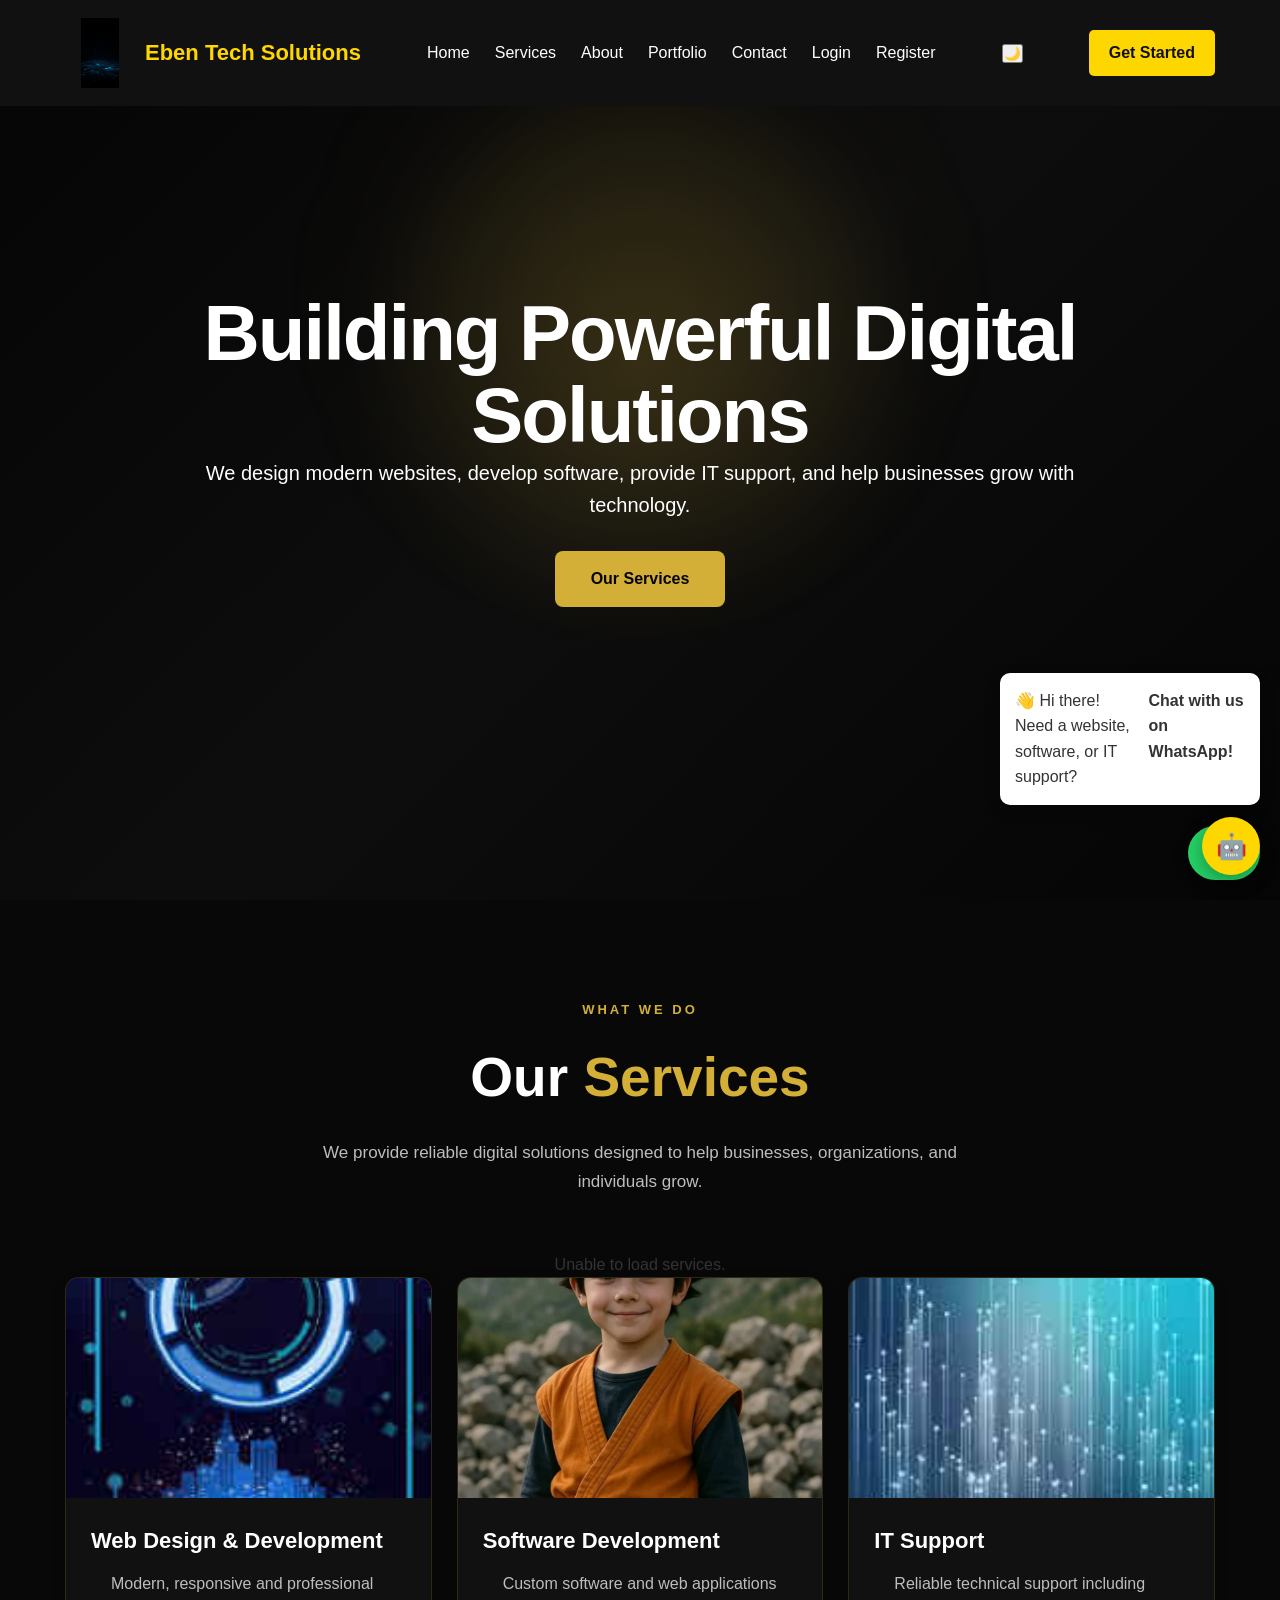
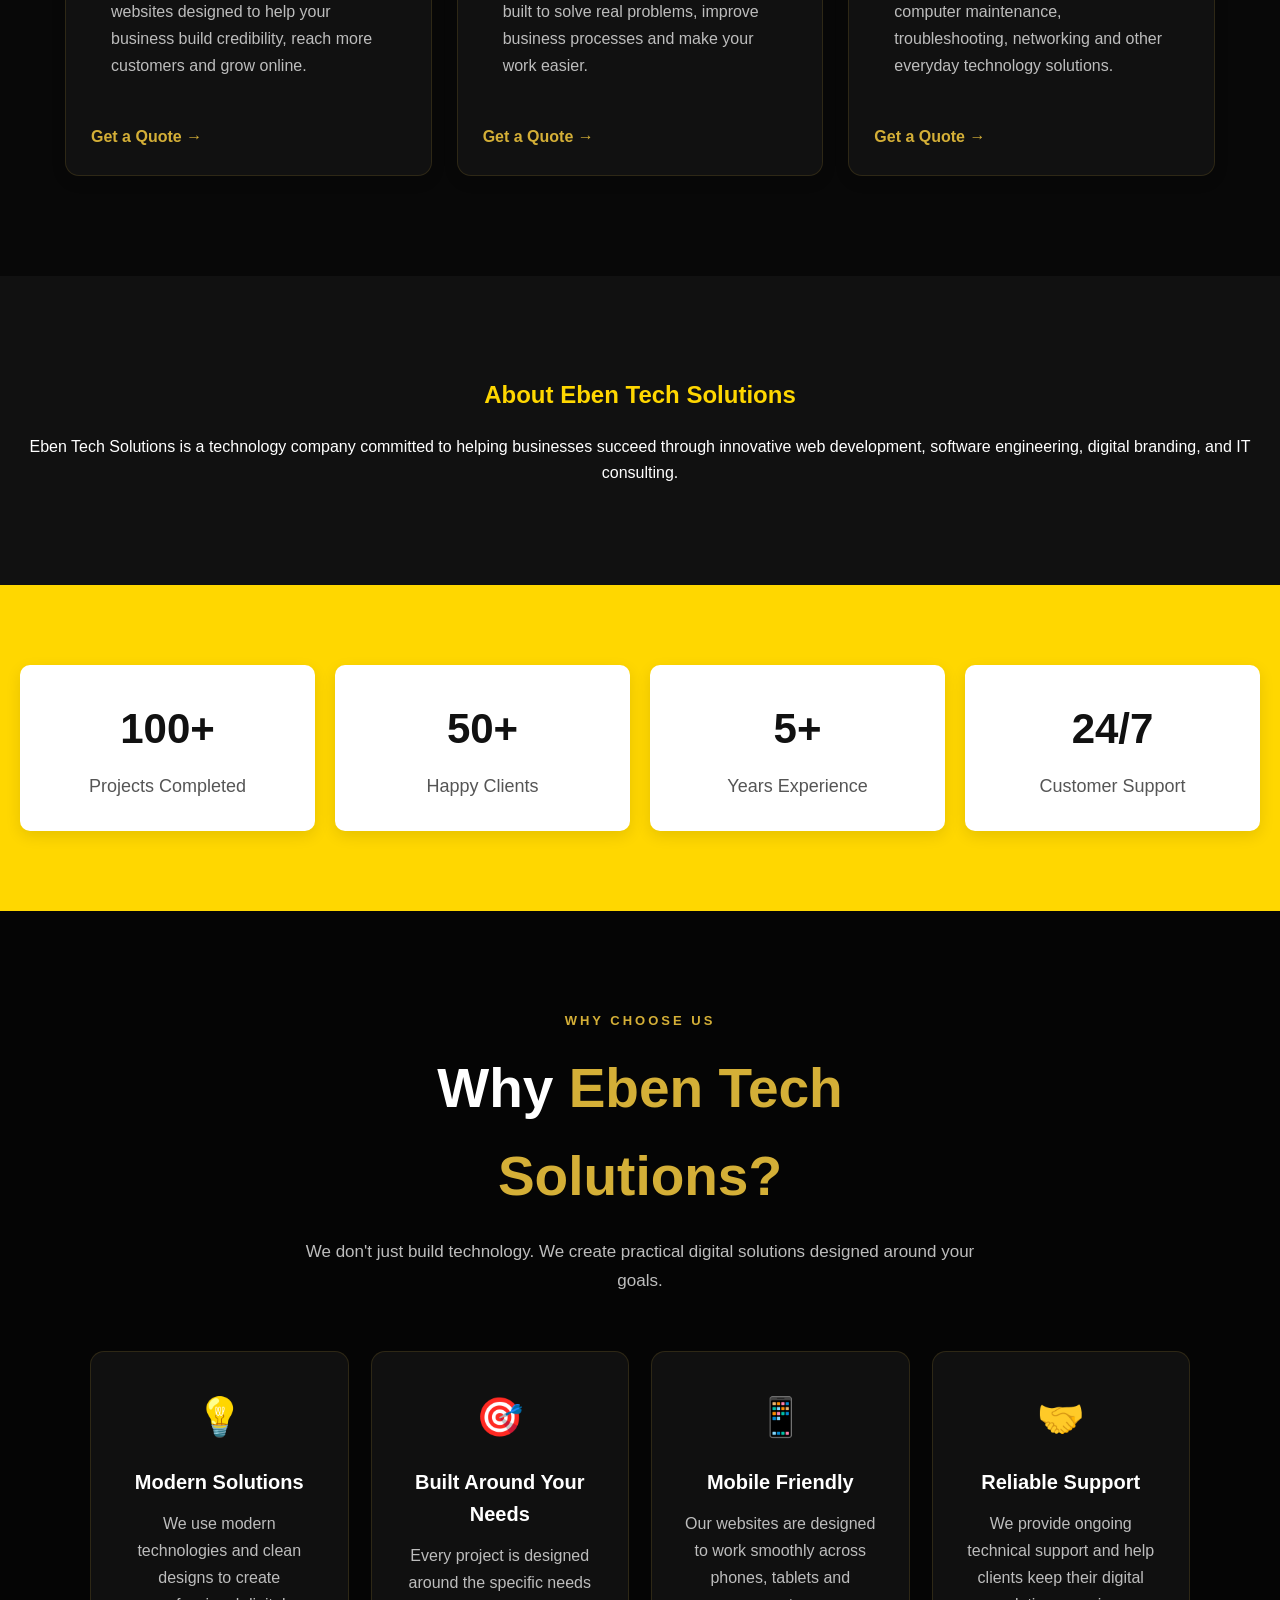
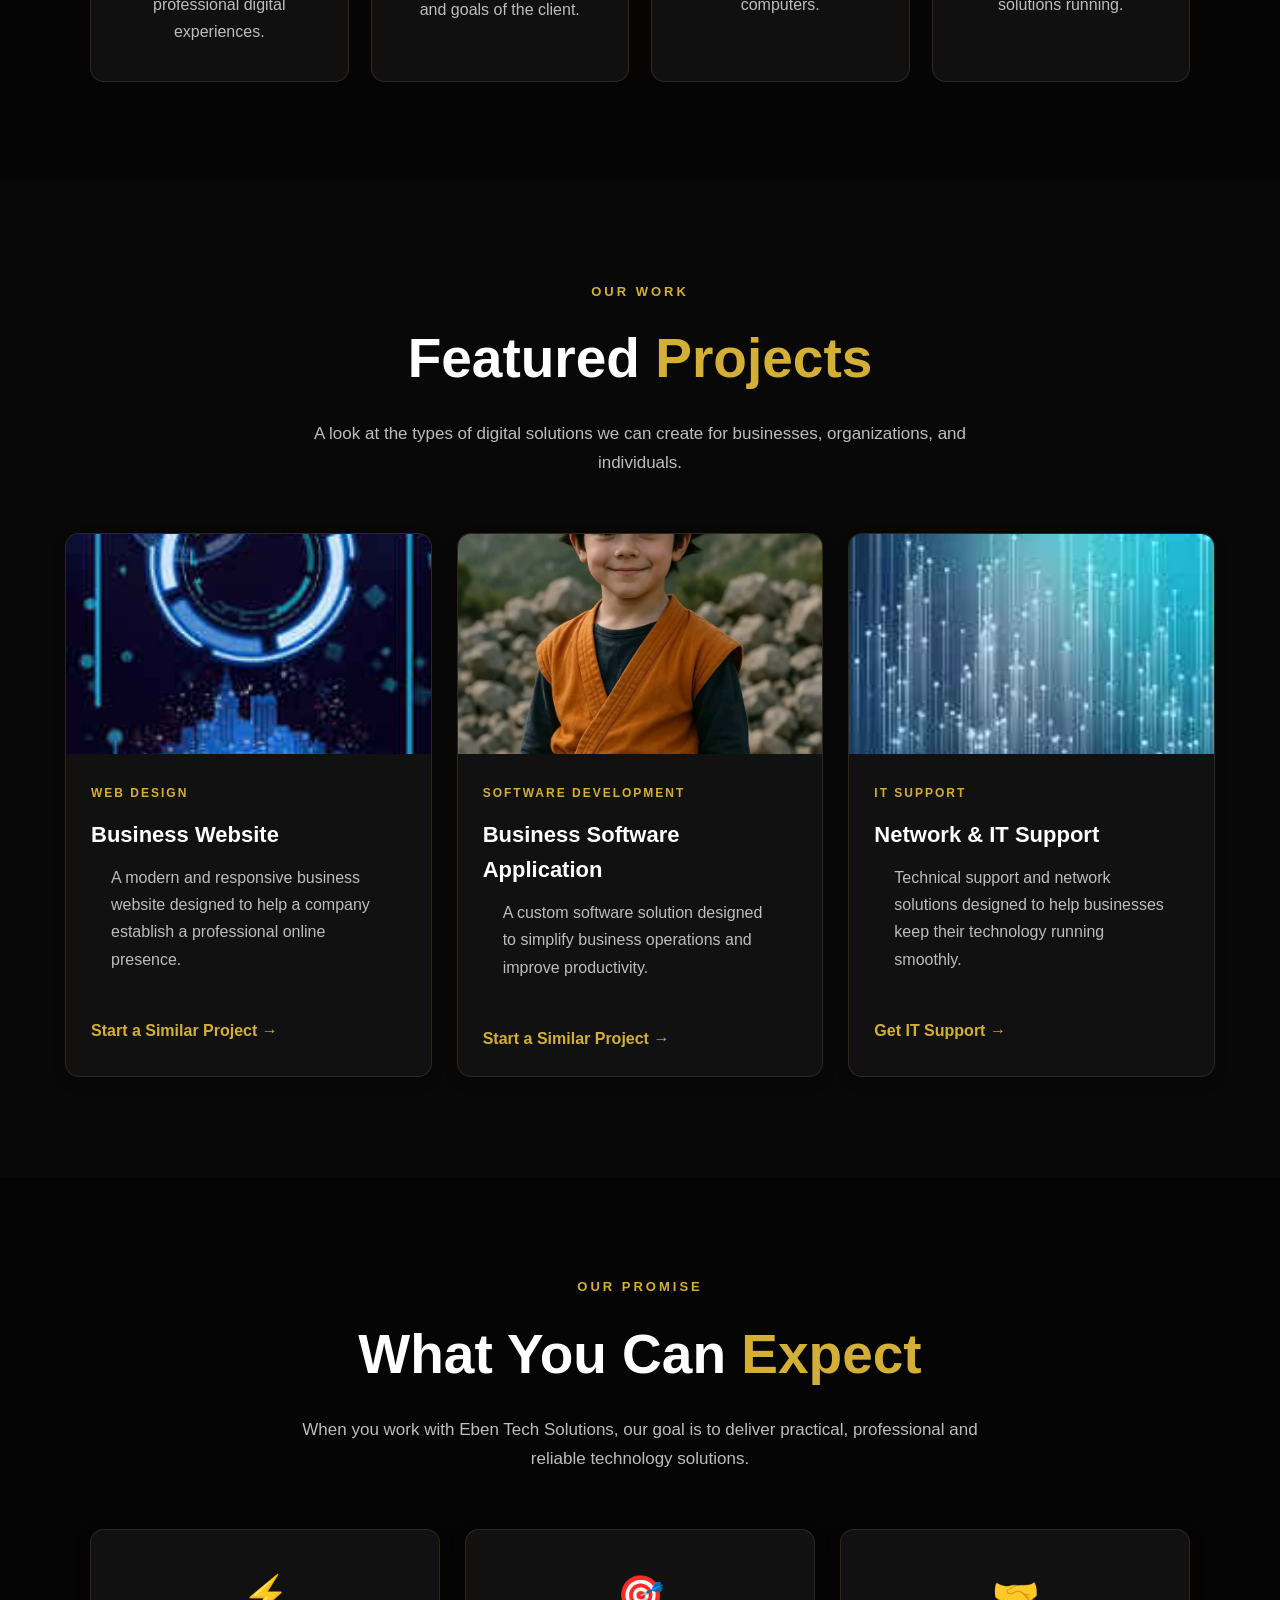
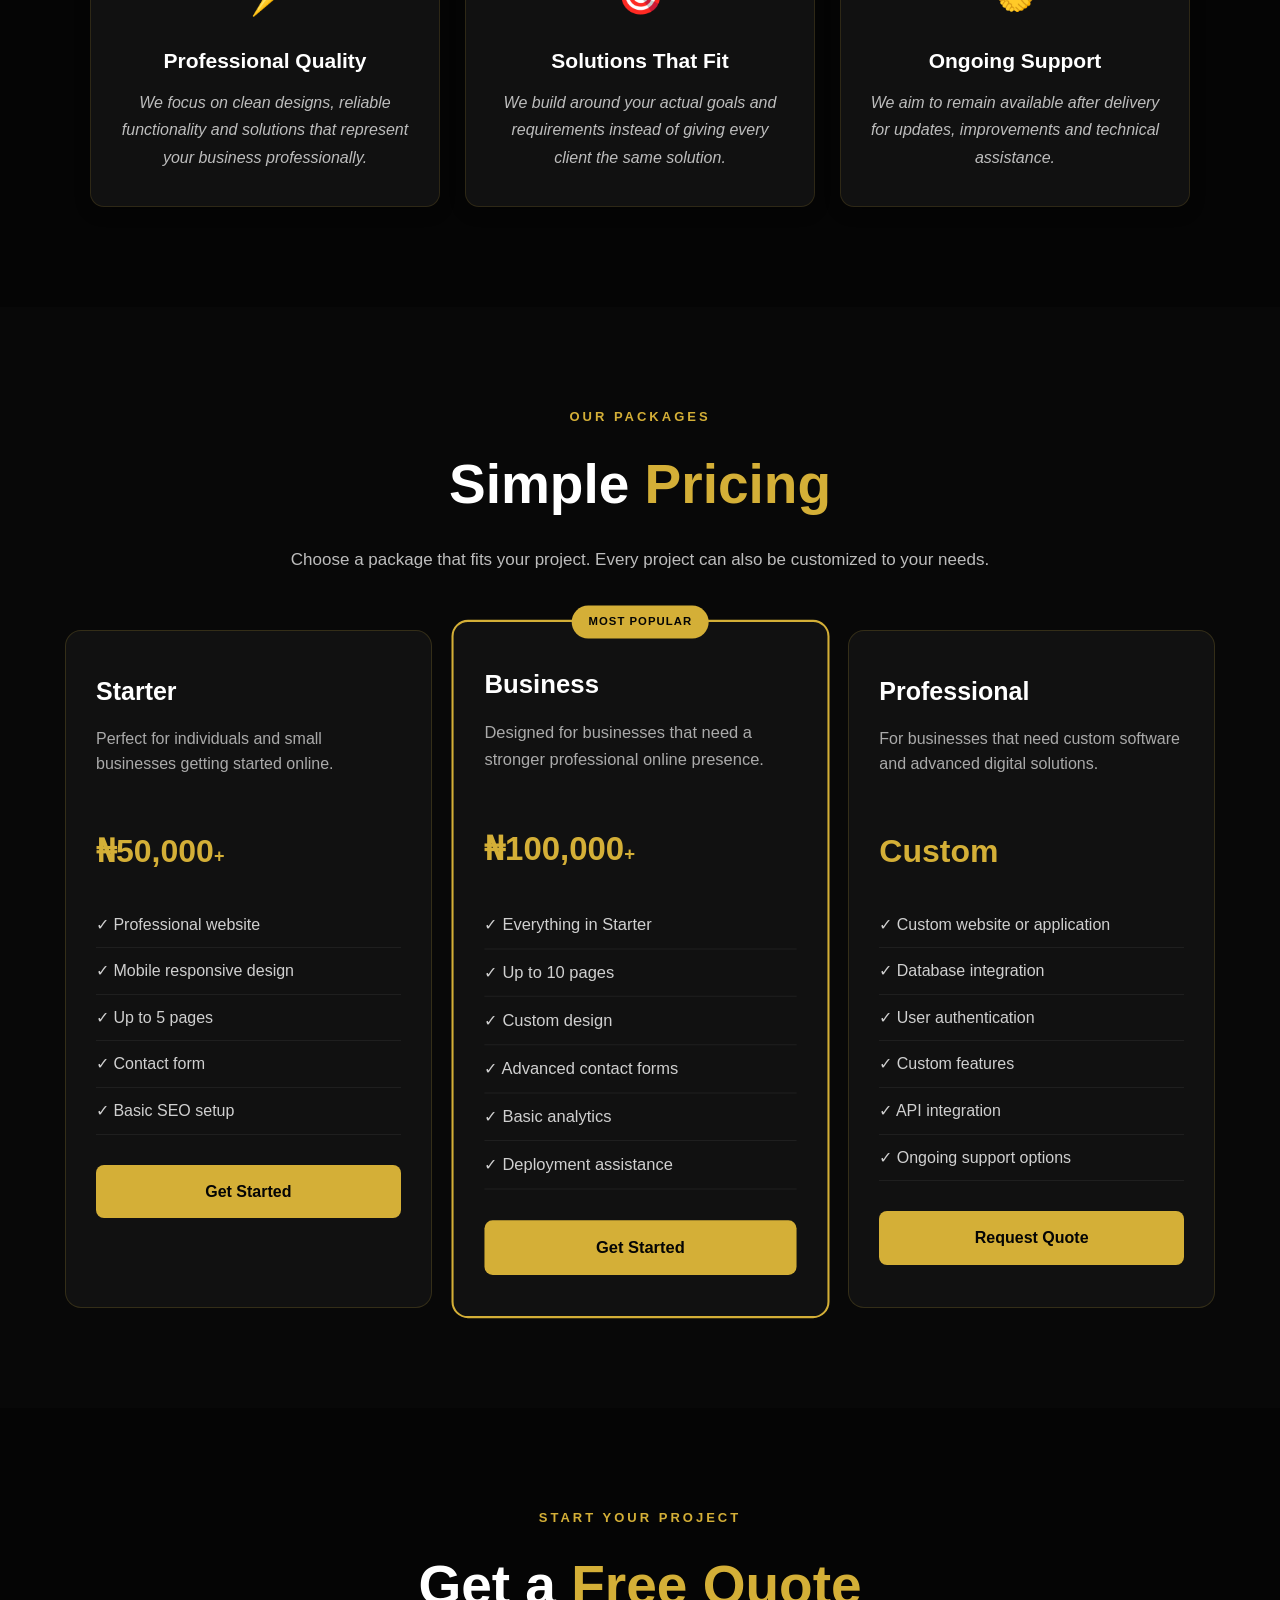
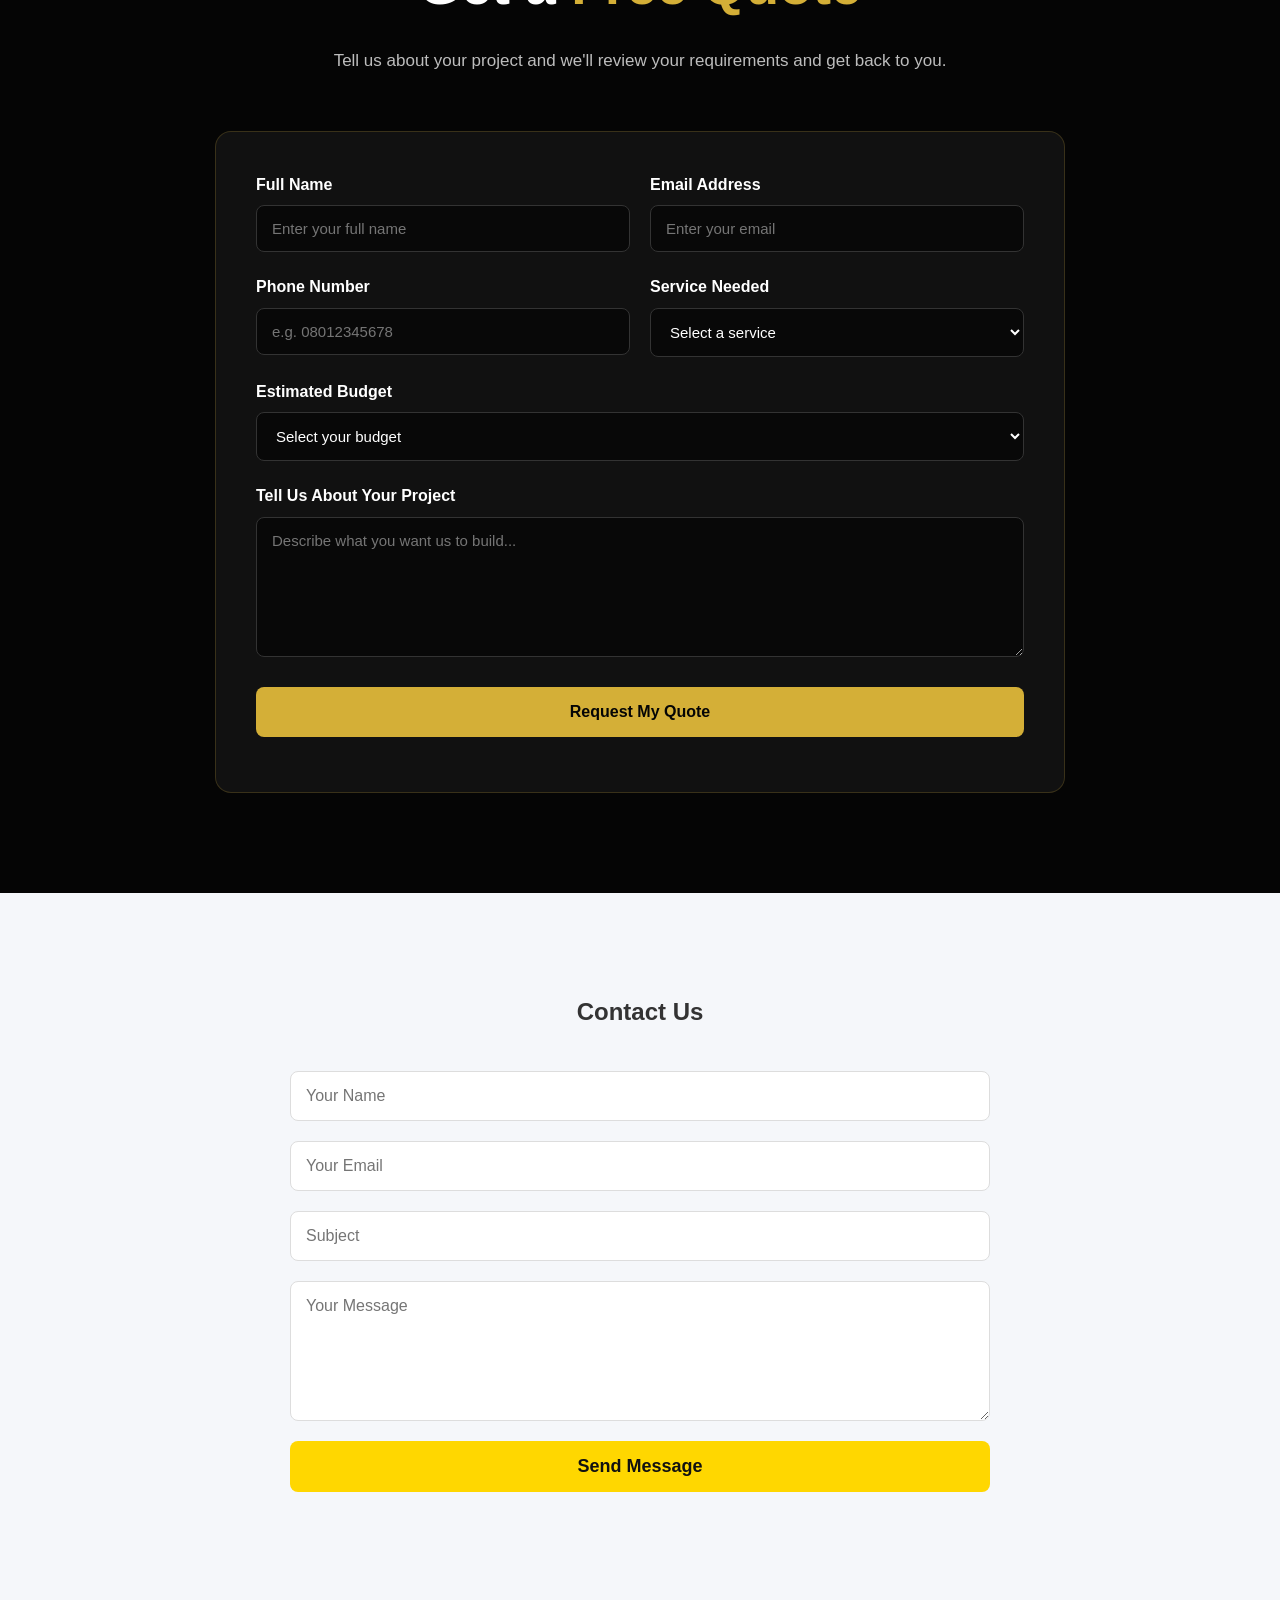
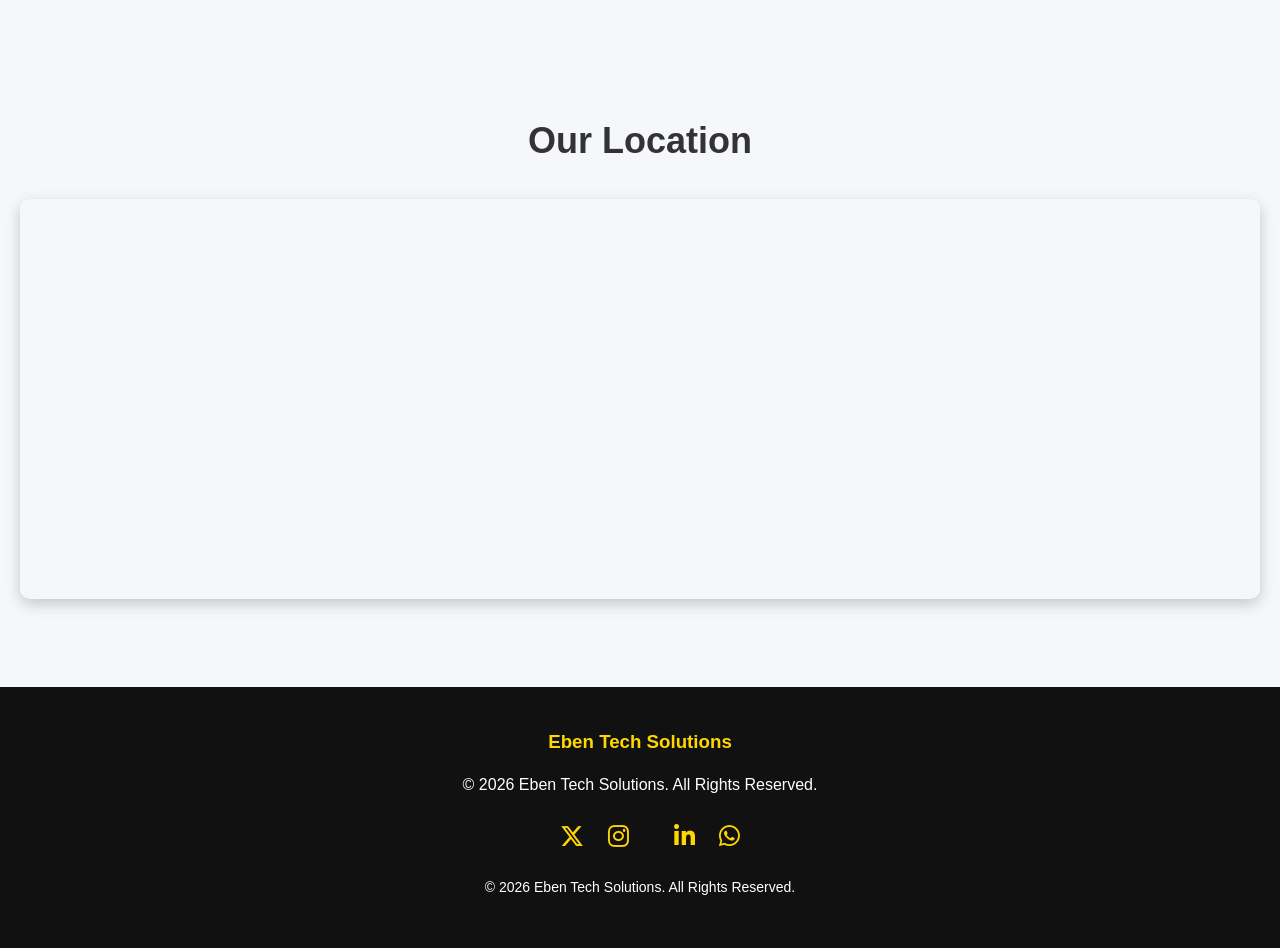
<file: index.html>
<!DOCTYPE html>
<html lang="en">
<head>
    <meta charset="UTF-8">
<meta name="viewport" content="width=device-width, initial-scale=1.0">

<title>Eben Tech Solutions | Web Design, Software Development & IT Support</title>

<meta name="description" content="Eben Tech Solutions offers professional web design, software development, IT support, SEO, and digital solutions for businesses in Nigeria.">

<meta name="keywords" content="Eben Tech Solutions, Web Design, Software Development, IT Support, SEO, Nigeria">

<meta name="author" content="Eben Tech Solutions">

<meta name="robots" content="index, follow">

<link rel="icon" href="logo.png" type="image/png">

    <!-- CSS -->
    <link rel="stylesheet" href="style.css">

    <!-- Font Awesome -->
    <link rel="stylesheet"
        href="https://cdnjs.cloudflare.com/ajax/libs/font-awesome/6.5.2/css/all.min.css">
</head>

<body>
    <div id="loader">
    <div class="spinner"></div>
    <h2>Eben Tech Solutions</h2>
    </div>

<!-- ================= HEADER ================= -->

<header>
    <nav class="navbar">

        <div class="logo">
            <img src="logo.png" alt="Eben Tech Solutions Logo">
            <h2>Eben Tech Solutions</h2>
        </div>
        <div class="menu-toggle" id="menu-toggle">
         ☰
        </div>

        <ul class="nav-links">
            <li><a href="#home">Home</a></li>
            <li><a href="#services">Services</a></li>
            <li><a href="#about">About</a></li>
            <li><a href="#portfolio">Portfolio</a></li>
            <li><a href="#contact">Contact</a></li>
            <a href="login.html">Login</a>
            <a href="register.html">Register</a>
        </ul>
        <button id="theme-toggle" class="theme-btn">🌙</button>

        <a href="#contact" class="btn">Get Started</a>

    </nav>
</header>

<!-- ================= HERO SECTION ================= -->

<section class="hero" id="home">

    <div class="hero-content">

        <h1>Building Powerful Digital Solutions</h1>

        <p>
            We design modern websites, develop software,
            provide IT support, and help businesses grow
            with technology.
        </p>

        <a href="#services" class="hero-btn">
            Our Services
        </a>

    </div>

</section>
<!-- ================= SERVICES ================= -->

<section class="services" id="services">

    <div class="section-heading">

        <p class="section-tag">WHAT WE DO</p>

        <h2>Our <span>Services</span></h2>

        <p>
            We provide reliable digital solutions designed to help
            businesses, organizations, and individuals grow.
        </p>

    </div>

    <div id="backend-services"></div>

    <div class="service-container">

        <!-- WEB DESIGN -->

        <div class="service-card">

            <img src="web-design.jpg" alt="Web Design">

            <div class="service-content">

                <h3>Web Design & Development</h3>

                <p>
                    Modern, responsive and professional websites
                    designed to help your business build credibility,
                    reach more customers and grow online.
                </p>

                <a href="#contact" class="service-link">
                    Get a Quote →
                </a>

            </div>

        </div>


        <!-- SOFTWARE -->

        <div class="service-card">

            <img src="software.jpg" alt="Software Development">

            <div class="service-content">

                <h3>Software Development</h3>

                <p>
                    Custom software and web applications built to
                    solve real problems, improve business processes
                    and make your work easier.
                </p>

                <a href="#contact" class="service-link">
                    Get a Quote →
                </a>

            </div>

        </div>


        <!-- IT SUPPORT -->

        <div class="service-card">

            <img src="it-support.jpg" alt="IT Support">

            <div class="service-content">

                <h3>IT Support</h3>

                <p>
                    Reliable technical support including computer
                    maintenance, troubleshooting, networking and
                    other everyday technology solutions.
                </p>

                <a href="#contact" class="service-link">
                    Get a Quote →
                </a>

            </div>

        </div>

    </div>

</section>

<!-- ================= ABOUT ================= -->

<section class="about" id="about">

    <div class="about-content">

        <h2>About Eben Tech Solutions</h2>

        <p>
            Eben Tech Solutions is a technology company
            committed to helping businesses succeed through
            innovative web development, software engineering,
            digital branding, and IT consulting.
        </p>

    </div>

</section>
    <!-- ================= STATISTICS ================= -->

<section class="stats">

    <div class="stat-box">
        <h2>100+</h2>
        <p>Projects Completed</p>
    </div>

    <div class="stat-box">
        <h2>50+</h2>
        <p>Happy Clients</p>
    </div>

    <div class="stat-box">
        <h2>5+</h2>
        <p>Years Experience</p>
    </div>

    <div class="stat-box">
        <h2>24/7</h2>
        <p>Customer Support</p>
    </div>

</section>
    <!-- ================= WHY CHOOSE US ================= -->

<section class="why-us" id="why-us">

    <div class="section-heading">

        <p class="section-tag">WHY CHOOSE US</p>

        <h2>Why <span>Eben Tech Solutions?</span></h2>

        <p>
            We don't just build technology. We create practical
            digital solutions designed around your goals.
        </p>

    </div>

    <div class="why-container">

        <div class="why-card">
            <div class="why-icon">💡</div>
            <h3>Modern Solutions</h3>
            <p>
                We use modern technologies and clean designs to
                create professional digital experiences.
            </p>
        </div>

        <div class="why-card">
            <div class="why-icon">🎯</div>
            <h3>Built Around Your Needs</h3>
            <p>
                Every project is designed around the specific
                needs and goals of the client.
            </p>
        </div>

        <div class="why-card">
            <div class="why-icon">📱</div>
            <h3>Mobile Friendly</h3>
            <p>
                Our websites are designed to work smoothly across
                phones, tablets and computers.
            </p>
        </div>

        <div class="why-card">
            <div class="why-icon">🤝</div>
            <h3>Reliable Support</h3>
            <p>
                We provide ongoing technical support and help
                clients keep their digital solutions running.
            </p>
        </div>

    </div>

</section>
    <!-- ================= PORTFOLIO ================= -->

<section class="portfolio" id="portfolio">

    <div class="section-heading">

        <p class="section-tag">OUR WORK</p>

        <h2>Featured <span>Projects</span></h2>

        <p>
            A look at the types of digital solutions we can create
            for businesses, organizations, and individuals.
        </p>

    </div>

    <div class="portfolio-container">

        <!-- PROJECT 1 -->

        <div class="portfolio-card">

            <div class="portfolio-image">
                <img src="web-design.jpg" alt="Business Website Project">
            </div>

            <div class="portfolio-content">

                <span class="portfolio-category">
                    Web Design
                </span>

                <h3>Business Website</h3>

                <p>
                    A modern and responsive business website designed
                    to help a company establish a professional online
                    presence.
                </p>

                <a href="#contact" class="portfolio-link">
                    Start a Similar Project →
                </a>

            </div>

        </div>


        <!-- PROJECT 2 -->

        <div class="portfolio-card">

            <div class="portfolio-image">
                <img src="software.jpg" alt="Software Application Project">
            </div>

            <div class="portfolio-content">

                <span class="portfolio-category">
                    Software Development
                </span>

                <h3>Business Software Application</h3>

                <p>
                    A custom software solution designed to simplify
                    business operations and improve productivity.
                </p>

                <a href="#contact" class="portfolio-link">
                    Start a Similar Project →
                </a>

            </div>

        </div>


        <!-- PROJECT 3 -->

        <div class="portfolio-card">

            <div class="portfolio-image">
                <img src="it-support.jpg" alt="IT Support Project">
            </div>

            <div class="portfolio-content">

                <span class="portfolio-category">
                    IT Support
                </span>

                <h3>Network & IT Support</h3>

                <p>
                    Technical support and network solutions designed
                    to help businesses keep their technology running
                    smoothly.
                </p>

                <a href="#contact" class="portfolio-link">
                    Get IT Support →
                </a>

            </div>

        </div>

    </div>

</section>
    <!-- ================= WHAT WE DELIVER ================= -->

<section class="testimonials" id="testimonials">

    <div class="section-heading">

        <p class="section-tag">OUR PROMISE</p>

        <h2>What You Can <span>Expect</span></h2>

        <p>
            When you work with Eben Tech Solutions, our goal is to
            deliver practical, professional and reliable technology solutions.
        </p>

    </div>

    <div class="testimonial-container">

        <div class="testimonial-card">

            <div class="testimonial-icon">⚡</div>

            <h3>Professional Quality</h3>

            <p>
                We focus on clean designs, reliable functionality
                and solutions that represent your business professionally.
            </p>

        </div>

        <div class="testimonial-card">

            <div class="testimonial-icon">🎯</div>

            <h3>Solutions That Fit</h3>

            <p>
                We build around your actual goals and requirements
                instead of giving every client the same solution.
            </p>

        </div>

        <div class="testimonial-card">

            <div class="testimonial-icon">🤝</div>

            <h3>Ongoing Support</h3>

            <p>
                We aim to remain available after delivery for updates,
                improvements and technical assistance.
            </p>

        </div>

    </div>

</section>
    <!-- ================= PRICING ================= -->

<section class="pricing" id="pricing">

    <div class="section-heading">

        <p class="section-tag">OUR PACKAGES</p>

        <h2>Simple <span>Pricing</span></h2>

        <p>
            Choose a package that fits your project.
            Every project can also be customized to your needs.
        </p>

    </div>

    <div class="pricing-container">

        <!-- STARTER -->

        <div class="pricing-card">

            <h3>Starter</h3>

            <p class="pricing-description">
                Perfect for individuals and small businesses
                getting started online.
            </p>

            <div class="price">
                ₦50,000<span>+</span>
            </div>

            <ul>
                <li>✓ Professional website</li>
                <li>✓ Mobile responsive design</li>
                <li>✓ Up to 5 pages</li>
                <li>✓ Contact form</li>
                <li>✓ Basic SEO setup</li>
            </ul>

            <a href="#contact" class="pricing-btn">
                Get Started
            </a>

        </div>


        <!-- BUSINESS -->

        <div class="pricing-card featured">

            <div class="popular-badge">
                MOST POPULAR
            </div>

            <h3>Business</h3>

            <p class="pricing-description">
                Designed for businesses that need a stronger
                professional online presence.
            </p>

            <div class="price">
                ₦100,000<span>+</span>
            </div>

            <ul>
                <li>✓ Everything in Starter</li>
                <li>✓ Up to 10 pages</li>
                <li>✓ Custom design</li>
                <li>✓ Advanced contact forms</li>
                <li>✓ Basic analytics</li>
                <li>✓ Deployment assistance</li>
            </ul>

            <a href="#contact" class="pricing-btn">
                Get Started
            </a>

        </div>


        <!-- PROFESSIONAL -->

        <div class="pricing-card">

            <h3>Professional</h3>

            <p class="pricing-description">
                For businesses that need custom software
                and advanced digital solutions.
            </p>

            <div class="price">
                Custom
            </div>

            <ul>
                <li>✓ Custom website or application</li>
                <li>✓ Database integration</li>
                <li>✓ User authentication</li>
                <li>✓ Custom features</li>
                <li>✓ API integration</li>
                <li>✓ Ongoing support options</li>
            </ul>

            <a href="#contact" class="pricing-btn">
                Request Quote
            </a>

        </div>

    </div>

</section>
    <!-- ================= GET A QUOTE ================= -->

<section class="quote" id="quote">

    <div class="section-heading">

        <p class="section-tag">START YOUR PROJECT</p>

        <h2>Get a <span>Free Quote</span></h2>

        <p>
            Tell us about your project and we'll review your
            requirements and get back to you.
        </p>

    </div>

    <div class="quote-container">

        <form id="quoteForm" class="quote-form">

            <div class="form-row">

                <div class="form-group">
                    <label for="quoteName">Full Name</label>
                    <input
                        type="text"
                        id="quoteName"
                        name="name"
                        placeholder="Enter your full name"
                        required
                    >
                </div>

                <div class="form-group">
                    <label for="quoteEmail">Email Address</label>
                    <input
                        type="email"
                        id="quoteEmail"
                        name="email"
                        placeholder="Enter your email"
                        required
                    >
                </div>

            </div>

            <div class="form-row">

                <div class="form-group">
                    <label for="quotePhone">Phone Number</label>
                    <input
                        type="tel"
                        id="quotePhone"
                        name="phone"
                        placeholder="e.g. 08012345678"
                        required
                    >
                </div>

                <div class="form-group">
                    <label for="quoteService">Service Needed</label>

                    <select id="quoteService" name="service" required>

                        <option value="">
                            Select a service
                        </option>

                        <option value="Web Design & Development">
                            Web Design & Development
                        </option>

                        <option value="Software Development">
                            Software Development
                        </option>

                        <option value="E-commerce">
                            E-commerce
                        </option>

                        <option value="Graphic Design">
                            Graphic Design
                        </option>

                        <option value="SEO">
                            SEO
                        </option>

                        <option value="IT Support">
                            IT Support
                        </option>

                        <option value="Other">
                            Other
                        </option>

                    </select>

                </div>

            </div>

            <div class="form-group">

                <label for="quoteBudget">
                    Estimated Budget
                </label>

                <select id="quoteBudget" name="budget" required>

                    <option value="">
                        Select your budget
                    </option>

                    <option value="Below ₦50,000">
                        Below ₦50,000
                    </option>

                    <option value="₦50,000 - ₦100,000">
                        ₦50,000 - ₦100,000
                    </option>

                    <option value="₦100,000 - ₦250,000">
                        ₦100,000 - ₦250,000
                    </option>

                    <option value="₦250,000+">
                        ₦250,000+
                    </option>

                    <option value="Not sure">
                        I'm not sure
                    </option>

                </select>

            </div>

            <div class="form-group">

                <label for="quoteMessage">
                    Tell Us About Your Project
                </label>

                <textarea
                    id="quoteMessage"
                    name="message"
                    rows="6"
                    placeholder="Describe what you want us to build..."
                    required
                ></textarea>

            </div>

            <button type="submit" class="quote-btn">
                Request My Quote
            </button>

            <p id="quoteMessageStatus"></p>

        </form>

    </div>

</section>

<!-- ================= CONTACT ================= -->

<section class="contact" id="contact">

    <h2>Contact Us</h2>

    <form action="https://formspree.io/f/xvzedkeq" method="POST">

        <input type="text" name="name" placeholder="Your Name" required>

        <input type="email" name="email" placeholder="Your Email" required>

        <input type="text" name="subject" placeholder="Subject">

        <textarea name="message" rows="6" placeholder="Your Message" required></textarea>

        <button type="submit">Send Message</button>

    </form>

</section>
    <!-- ================= MAP ================= -->

<section class="map">

    <h2>Our Location</h2>

    <iframe
        src="https://www.google.com/maps?q=Abuja,Nigeria&output=embed"
        width="100%"
        height="400"
        style="border:0;"
        allowfullscreen=""
        loading="lazy">
    </iframe>

</section>

<!-- ================= FOOTER ================= -->
<footer>

    <div class="footer-content">

        <h3>Eben Tech Solutions</h3>

        <p>Building modern websites, software solutions, and providing reliable IT support.</p>

        <div class="social-links">
            <a href="#"><i class="https://www.facebook.com/profile.php?id=61593777872412"></i></a>
            <a href="#"><i class="fab fa-x-twitter"></i></a>
            <a href="#"><i class="fab fa-instagram"></i></a>
            <a href="#"><i class="https://www.tiktok.com/@ebentechsolutions0?_r=1&_t=ZS-99FHuv6PxoH"></i></a>
            <a href="#"><i class="fab fa-linkedin-in"></i></a>
            <a href="https://wa.me/2347075994951"><i class="fab fa-whatsapp"></i></a>
        </div>

        <p class="copyright">
            © 2026 Eben Tech Solutions. All Rights Reserved.
        </p>

    </div>
</footer>
    <button id="backToTop" title="Go to top">↑</button>

    <div id="whatsapp-popup" class="whatsapp-popup">
    👋 Hi there!<br>
    Need a website, software, or IT support?<br>
    <strong>Chat with us on WhatsApp!</strong>
    </div>
    <a href="https://wa.me/2347057994951?text=Hello%20Eben%20Tech%20Solutions,%20I%20need%20your%20services."
   class="whatsapp-float"
   target="_blank"
   aria-label="Chat with us on WhatsApp">

    <span class="whatsapp-text">Chat with us</span>
    <i class="fab fa-whatsapp"></i>

    </a>
    <!-- AI Chat Button -->
<button id="chat-toggle" class="chat-toggle">🤖</button>

<!-- AI Chat Box -->
<div id="chat-box" class="chat-box">
    <div class="chat-header">
        <h3>Eben AI Assistant</h3>
    </div>

    <div id="chat-messages" class="chat-messages">
        <div class="bot-message">
            👋 Hello! Welcome to Eben Tech Solutions.<br><br>
            How can I help you today?
        </div>
    </div>

    <div class="chat-input">
        <input type="text" id="user-input" placeholder="Type your question...">
        <button id="send-btn">Send</button>
    </div>
    
<script src="script.js"></script>

</body>
</html>
</file>
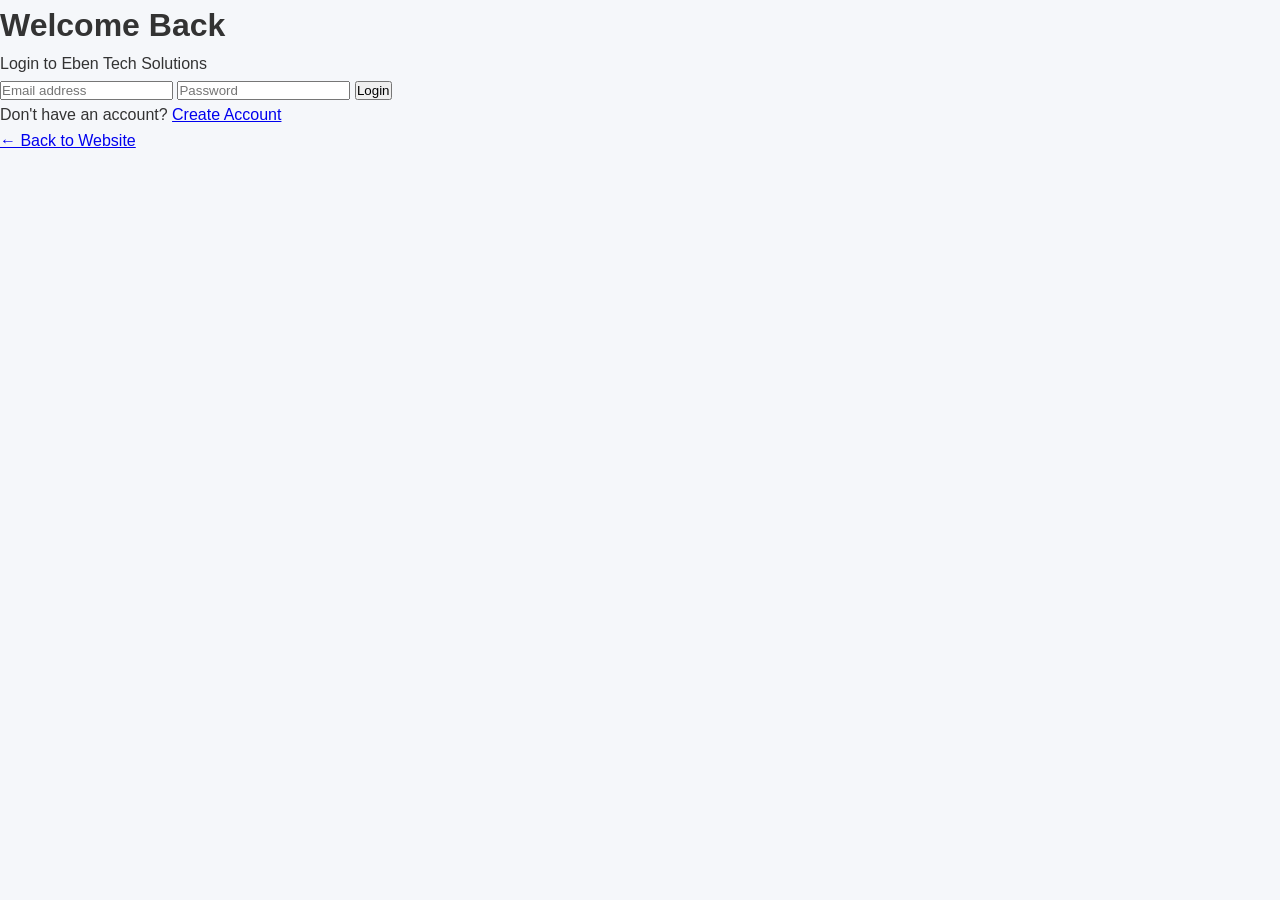
<file: login.html>
<!DOCTYPE html>
<html lang="en">

<head>
    <meta charset="UTF-8">
    <meta name="viewport" content="width=device-width, initial-scale=1.0">

    <title>Login - Eben Tech Solutions</title>

    <link rel="stylesheet" href="style.css">
</head>

<body>

<div class="login-container">

    <h1>Welcome Back</h1>

    <p>Login to Eben Tech Solutions</p>

    <form id="loginForm">

        <input
            type="email"
            id="loginEmail"
            placeholder="Email address"
            required
        >

        <input
            type="password"
            id="loginPassword"
            placeholder="Password"
            required
        >

        <button type="submit" id="loginButton">
            Login
        </button>

        <p id="loginMessage"></p>

    </form>

    <p>
        Don't have an account?
        <a href="register.html">Create Account</a>
    </p>

    <a href="index.html">← Back to Website</a>

</div>


<script>

const API_URL =
    "https://eben-tech-solutions.onrender.com";


const loginForm =
    document.getElementById("loginForm");

const loginMessage =
    document.getElementById("loginMessage");

const loginButton =
    document.getElementById("loginButton");


loginForm.addEventListener("submit", async function(event) {

    event.preventDefault();

    const email =
        document.getElementById("loginEmail")
        .value
        .trim();

    const password =
        document.getElementById("loginPassword")
        .value;


    loginMessage.textContent =
        "Logging in...";

    loginButton.disabled = true;


    try {

        const response = await fetch(
            API_URL + "/api/login",
            {
                method: "POST",

                headers: {
                    "Content-Type": "application/json"
                },

                body: JSON.stringify({
                    email: email,
                    password: password
                })
            }
        );


        const data =
            await response.json();


        if (response.ok && data.success) {

            loginMessage.textContent =
                "✅ Login successful!";


            localStorage.setItem(
                "loggedInUser",
                JSON.stringify(data.user)
            );


            setTimeout(function() {

                window.location.href =
                    "index.html";

            }, 1000);


        } else {

            loginMessage.textContent =
                data.message ||
                "Login failed.";

        }


    } catch (error) {

        console.error(
            "Login error:",
            error
        );


        loginMessage.textContent =
            "❌ Could not connect to the server. Please try again.";

    }


    loginButton.disabled = false;

});

</script>

</body>
</html>
</file>
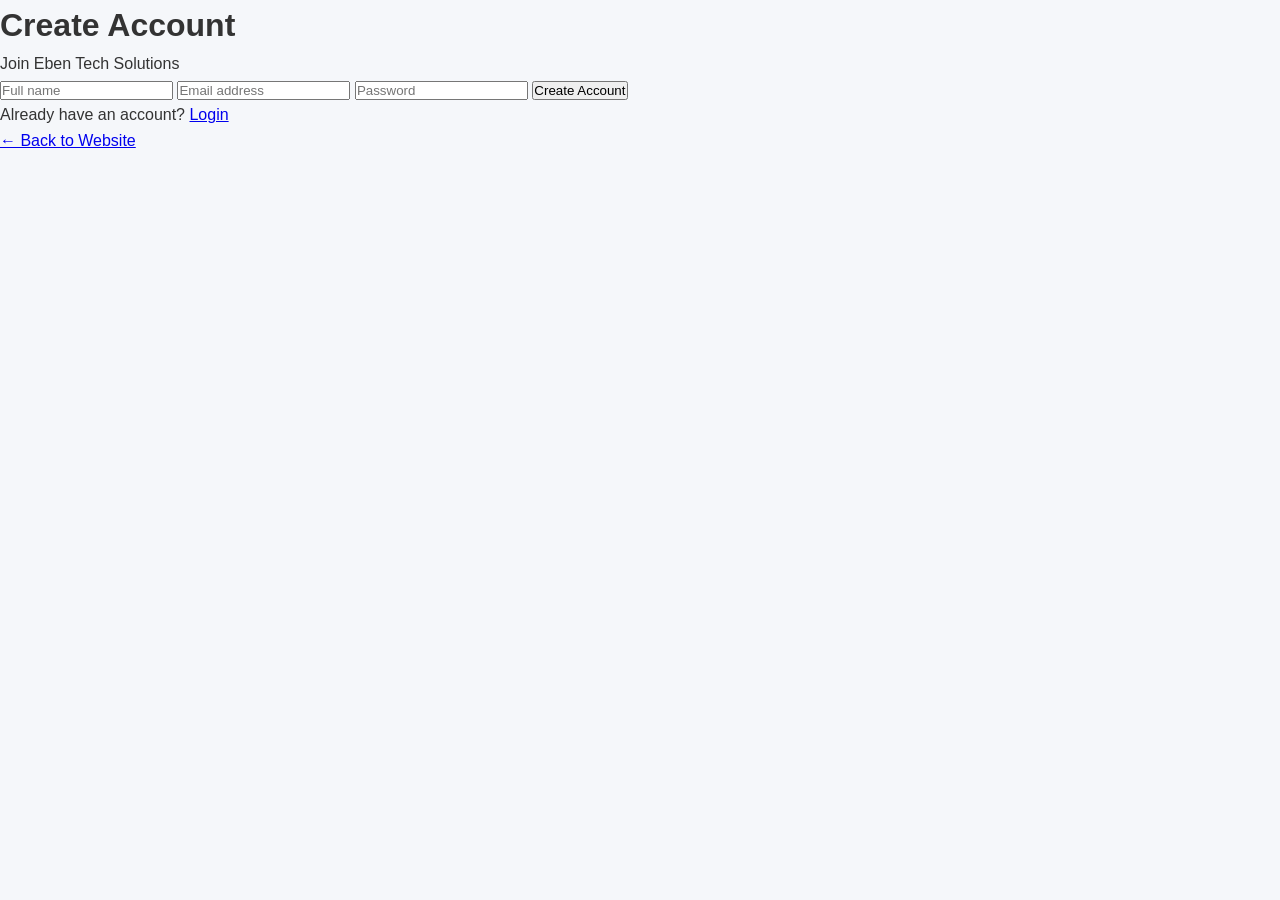
<file: register.html>
<!DOCTYPE html>
<html lang="en">
<head>
    <meta charset="UTF-8">
    <meta name="viewport" content="width=device-width, initial-scale=1.0">
    <title>Create Account - Eben Tech Solutions</title>
    <link rel="stylesheet" href="style.css">
</head>

<body>

<div class="login-container">

    <h1>Create Account</h1>
    <p>Join Eben Tech Solutions</p>

    <form id="registerForm">

        <input
            type="text"
            id="registerName"
            placeholder="Full name"
            required
        >

        <input
            type="email"
            id="registerEmail"
            placeholder="Email address"
            required
        >

        <input
            type="password"
            id="registerPassword"
            placeholder="Password"
            minlength="6"
            required
        >

        <button type="submit">Create Account</button>

        <p id="registerMessage"></p>

    </form>

    <p>
        Already have an account?
        <a href="login.html">Login</a>
    </p>

    <a href="index.html">← Back to Website</a>

</div>

<script>
const API_URL = "https://YOUR-RENDER-SERVICE.onrender.com";

document.getElementById("registerForm").addEventListener("submit", async function(event) {

    event.preventDefault();

    const name = document.getElementById("registerName").value;
    const email = document.getElementById("registerEmail").value;
    const password = document.getElementById("registerPassword").value;
    const message = document.getElementById("registerMessage");

    message.textContent = "Creating account...";

    try {

        const response = await fetch(`${API_URL}/api/register`, {
            method: "POST",
            headers: {
                "Content-Type": "application/json"
            },
            body: JSON.stringify({
                name: name,
                email: email,
                password: password
            })
        });

        const data = await response.json();

        message.textContent = data.message;

        if (data.success) {
            document.getElementById("registerForm").reset();

            setTimeout(() => {
                window.location.href = "login.html";
            }, 1500);
        }

    } catch (error) {

        message.textContent =
            "Could not connect to the server. Please try again later.";

        console.error(error);
    }

});
</script>

</body>
</html>
</file>
<file: style.css>
/* ==========================
   GENERAL STYLES
========================== */

*{
    margin:0;
    padding:0;
    box-sizing:border-box;
    font-family:Arial, Helvetica, sans-serif;
}

html{
    scroll-behavior:smooth;
}

body{
    background:#f5f7fa;
    color:#333;
    line-height:1.6;
}

/* ==========================
   HEADER
========================== */

header{
    width:100%;
    background:#111;
    position:fixed;
    top:0;
    left:0;
    z-index:1000;
}

.navbar{
    max-width:1200px;
    margin:auto;
    display:flex;
    justify-content:space-between;
    align-items:center;
    padding:18px 25px;
}

.logo{
    display:flex;
    align-items:center;
    gap:10px;
}

.logo img{
    width:70px;
    height:70px;
    object-fit:contain;
}
   
.logo h2{
    color:#FFD700;
    font-size:22px;
}

.nav-links{
    display:flex;
    list-style:none;
    gap:25px;
}

.nav-links a{
    text-decoration:none;
    color:#fff;
    transition:.3s;
}

.nav-links a:hover{
    color:#FFD700;
}

.btn{
    background:#FFD700;
    color:#111;
    padding:10px 20px;
    border-radius:5px;
    text-decoration:none;
    font-weight:bold;
    transition:.3s;
}

.btn:hover{
    background:#fff;
}

/* ==========================
   HERO
========================== */

.hero{
    height:100vh;
    background:url("hero.jpg") center/cover no-repeat;
    display:flex;
    justify-content:center;
    align-items:center;
    text-align:center;
    padding:20px;
    position:relative;
}

.hero::before{
    content:"";
    position:absolute;
    inset:0;
    background:rgba(0,0,0,.65);
}

.hero-content{
    position:relative;
    z-index:1;
    max-width:700px;
    color:#fff;
}

.hero h1{
    font-size:50px;
    margin-bottom:20px;
}

.hero p{
    font-size:20px;
    margin-bottom:30px;
}

.hero-btn{
    background:#FFD700;
    color:#111;
    text-decoration:none;
    padding:15px 35px;
    border-radius:6px;
    font-weight:bold;
}

.hero-btn:hover{
    background:#fff;
}

/* ==========================
   SERVICES
========================== */

.services{
    padding:100px 20px;
    text-align:center;
}

.services h2{
    font-size:36px;
    margin-bottom:50px;
}

.service-container{
    max-width:1200px;
    margin:auto;
    display:grid;
    grid-template-columns:repeat(auto-fit,minmax(280px,1fr));
    gap:30px;
}

.service-card{
    background:#fff;
    border-radius:10px;
    overflow:hidden;
    box-shadow:0 5px 15px rgba(0,0,0,.1);
    transition:.3s;
}

.service-card:hover{
    transform:translateY(-8px);
}

.service-card img{
    width:100%;
    height:220px;
    object-fit:cover;
}

.service-card h3{
    margin:20px 0 10px;
}

.service-card p{
    padding:0 20px 25px;
}

/* ==========================
   ABOUT
========================== */

.about{
    background:#111;
    color:#fff;
    text-align:center;
    padding:100px 20px;
}

.about h2{
    color:#FFD700;
    margin-bottom:20px;
}

/* ==========================
   CONTACT
========================== */

.contact{
    padding:100px 20px;
    text-align:center;
}

.contact h2{
    margin-bottom:20px;
}

/* ==========================
   FOOTER
========================== */

footer{
    background:#111;
    color:#fff;
    text-align:center;
    padding:25px;
}

/* ==========================
   RESPONSIVE DESIGN
========================== */

@media(max-width:768px){

.navbar{
    flex-direction:column;
    gap:15px;
}

.nav-links{
    flex-direction:column;
    align-items:center;
}

.hero h1{
    font-size:34px;
}

.hero p{
    font-size:18px;
}

.logo h2{
    font-size:20px;
}

}
/* WhatsApp Floating Button */

.whatsapp{
    position:fixed;
    right:20px;
    bottom:20px;
    width:60px;
    height:60px;
    background:#25D366;
    color:white;
    border-radius:50%;
    display:flex;
    justify-content:center;
    align-items:center;
    text-decoration:none;
    font-size:32px;
    box-shadow:0 5px 15px rgba(0,0,0,.3);
    transition:.3s;
    z-index:999;
}

.whatsapp:hover{
    transform:scale(1.1);
   }
/* Hamburger Menu */
.menu-toggle {
    display: none;
    font-size: 30px;
    color: #ffd700;
    cursor: pointer;
}

/* Mobile View */
@media (max-width: 768px) {

    .menu-toggle {
        display: block;
    }

    .nav-links {
        display: none;
        flex-direction: column;
        position: absolute;
        top: 70px;
        left: 0;
        width: 100%;
        background: #111;
        text-align: center;
        padding: 20px 0;
    }

    .nav-links.active {
        display: flex;
    }

    .nav-links li {
        margin: 15px 0;
    }

    .btn {
        display: none;
    }
}
/* ==========================
   PORTFOLIO
========================== */

.portfolio{
    padding:100px 20px;
    background:#f5f7fa;
    text-align:center;
}

.portfolio h2{
    font-size:36px;
    margin-bottom:50px;
}

.portfolio-container{
    max-width:1200px;
    margin:auto;
    display:grid;
    grid-template-columns:repeat(auto-fit,minmax(280px,1fr));
    gap:30px;
}

.portfolio-card{
    background:#fff;
    border-radius:10px;
    overflow:hidden;
    box-shadow:0 5px 15px rgba(0,0,0,.1);
    transition:0.3s;
}

.portfolio-card:hover{
    transform:translateY(-10px);
}

.portfolio-card img{
    width:100%;
    height:220px;
    object-fit:cover;
}

.portfolio-card h3{
    margin:20px 0 10px;
}

.portfolio-card p{
    padding:0 20px 25px;
       }
/* ==========================
   TESTIMONIALS
========================== */

.testimonials{
    padding:100px 20px;
    background:#111;
    color:#fff;
    text-align:center;
}

.testimonials h2{
    color:#FFD700;
    margin-bottom:50px;
}

.testimonial-container{
    max-width:1200px;
    margin:auto;
    display:grid;
    grid-template-columns:repeat(auto-fit,minmax(280px,1fr));
    gap:30px;
}

.testimonial-card{
    background:#222;
    padding:30px;
    border-radius:10px;
    box-shadow:0 5px 15px rgba(0,0,0,.3);
}

.testimonial-card p{
    font-style:italic;
    margin-bottom:20px;
}

.testimonial-card h4{
    color:#FFD700;
}
/* ==========================
   CONTACT FORM
========================== */

.contact form{
    max-width:700px;
    margin:40px auto;
    display:flex;
    flex-direction:column;
    gap:20px;
}

.contact input,
.contact textarea{
    padding:15px;
    border:1px solid #ddd;
    border-radius:8px;
    font-size:16px;
    width:100%;
}

.contact button{
    background:#FFD700;
    color:#111;
    border:none;
    padding:15px;
    border-radius:8px;
    font-size:18px;
    font-weight:bold;
    cursor:pointer;
    transition:0.3s;
}

.contact button:hover{
    background:#111;
    color:#FFD700;
}
backToTop.style.display
/* ==========================
   DARK/LIGHT MODE
========================== */

.theme-btn{
    background:#FFD700;
    color:#111;
    border:none;
    padding:10px 15px;
    border-radius:5px;
    cursor:pointer;
    font-size:18px;
    margin-right:10px;
}

.dark-mode{
    background:#121212;
    color:#ffffff;
}

.dark-mode header,
.dark-mode footer,
.dark-mode .about,
.dark-mode .testimonials{
    background:#1e1e1e;
}

.dark-mode .service-card,
.dark-mode .portfolio-card,
.dark-mode .testimonial-card{
    background:#2a2a2a;
    color:#ffffff;
}

.dark-mode .contact input,
.dark-mode .contact textarea{
    background:#333;
    color:#fff;
    border:1px solid #555;
}

.dark-mode .contact button{
    background:#FFD700;
    color:#111;
}
/* ==========================
   FOOTER
========================== */

footer{
    background:#111;
    color:#fff;
    text-align:center;
    padding:40px 20px;
}

.footer-content h3{
    color:#FFD700;
    margin-bottom:15px;
}

.footer-content p{
    margin:10px 0;
}

.social-links{
    margin:20px 0;
}

.social-links a{
    color:#FFD700;
    font-size:24px;
    margin:0 10px;
    transition:0.3s;
}

.social-links a:hover{
    color:#fff;
}

.copyright{
    margin-top:20px;
    font-size:14px;
   }
/* ==========================
   STATISTICS
========================== */

.stats{
    background:#FFD700;
    padding:80px 20px;
    display:grid;
    grid-template-columns:repeat(auto-fit,minmax(200px,1fr));
    gap:20px;
    text-align:center;
}

.stat-box{
    background:#fff;
    padding:30px;
    border-radius:10px;
    box-shadow:0 5px 15px rgba(0,0,0,.1);
}

.stat-box h2{
    font-size:42px;
    color:#111;
    margin-bottom:10px;
}

.stat-box p{
    font-size:18px;
    color:#555;
}
/* ==========================
   GOOGLE MAP
========================== */

.map{
    padding:80px 20px;
    text-align:center;
    background:#f5f7fa;
}

.map h2{
    margin-bottom:30px;
    font-size:36px;
}

.map iframe{
    border-radius:10px;
    box-shadow:0 5px 15px rgba(0,0,0,.2);
}

/* ===== WhatsApp Floating Button ===== */

.whatsapp-float{
    position:fixed;
    bottom:20px;
    right:20px;
    display:flex;
    align-items:center;
    gap:10px;
    background:#25D366;
    color:#fff;
    padding:12px 18px;
    border-radius:50px;
    text-decoration:none;
    font-weight:bold;
    box-shadow:0 5px 15px rgba(0,0,0,.3);
    z-index:1000;
    transition:all .3s ease;
}

.whatsapp-float i{
    font-size:30px;
}

.whatsapp-text{
    max-width:0;
    overflow:hidden;
    white-space:nowrap;
    transition:max-width .3s ease;
}

.whatsapp-float:hover{
    background:#20b858;
    transform:translateY(-3px);
}

.whatsapp-float:hover .whatsapp-text{
    max-width:150px;
}
/* WhatsApp Welcome Popup */

.whatsapp-popup{
    position:fixed;
    bottom:95px;
    right:20px;
    background:#fff;
    color:#333;
    padding:15px;
    border-radius:10px;
    width:260px;
    box-shadow:0 5px 15px rgba(0,0,0,.2);
    display:flex;
    z-index:999;
    animation:fadeIn .5s ease;
}

@keyframes fadeIn{
    from{
        opacity:0;
        transform:translateY(20px);
    }
    to{
        opacity:1;
        transform:translateY(0);
    }
}
#typing{
    color:#FFD700;
    border-right:3px solid #FFD700;
    padding-right:5px;
    animation:blink .8s infinite;
}

@keyframes blink{
    50%{
        border-color:transparent;
    }
}
/* ===== Loading Screen ===== */

#loader{
    position:fixed;
    top:0;
    left:0;
    width:100%;
    height:100%;
    background:#111;
    display:none;
    flex-direction:column;
    justify-content:center;
    align-items:center;
    z-index:9999;
}

.spinner{
    width:60px;
    height:60px;
    border:6px solid #444;
    border-top:6px solid #FFD700;
    border-radius:50%;
    animation:spin 1s linear infinite;
}

#loader h2{
    margin-top:20px;
    color:#FFD700;
}

@keyframes spin{
    100%{
        transform:rotate(360deg);
    }
   }
/* =========================
   Eben AI Chatbot
========================= */

.chat-toggle {
    position: fixed;
    bottom: 90px;
    right: 20px;
    width: 60px;
    height: 60px;
    border: none;
    border-radius: 50%;
    background: #FFD700;
    color: #111;
    font-size: 28px;
    cursor: pointer;
    box-shadow: 0 5px 15px rgba(0,0,0,0.3);
    z-index: 1000;
}

.chat-toggle:hover {
    transform: scale(1.08);
}

.chat-box {
    position: fixed;
    right: 20px;
    bottom: 160px;
    width: 320px;
    max-width: calc(100% - 40px);
    height: 420px;
    background: #fff;
    border-radius: 15px;
    box-shadow: 0 8px 30px rgba(0,0,0,0.25);
    display: none;
    flex-direction: column;
    overflow: hidden;
    z-index: 1001;
}

.chat-header {
    background: #111;
    color: #FFD700;
    padding: 15px;
}

.chat-header h3 {
    margin: 0;
}

.chat-messages {
    flex: 1;
    padding: 15px;
    overflow-y: auto;
}

.bot-message,
.user-message {
    padding: 10px 12px;
    margin-bottom: 10px;
    border-radius: 10px;
    max-width: 85%;
    line-height: 1.4;
}

.bot-message {
    background: #f1f1f1;
    color: #222;
}

.user-message {
    background: #111;
    color: #fff;
    margin-left: auto;
}

.chat-input {
    display: flex;
    padding: 10px;
    border-top: 1px solid #ddd;
    gap: 8px;
}

.chat-input input {
    flex: 1;
    padding: 10px;
    border: 1px solid #ccc;
    border-radius: 8px;
    outline: none;
}

.chat-input button {
    border: none;
    background: #FFD700;
    color: #111;
    padding: 10px 14px;
    border-radius: 8px;
    cursor: pointer;
    font-weight: bold;
   }
/* ==============================
   AI CHATBOT - PROFESSIONAL DESIGN
   ============================== */

.chat-toggle {
    position: fixed;
    bottom: 25px;
    right: 20px;
    width: 58px;
    height: 58px;
    border: none;
    border-radius: 50%;
    background: #FFD700;
    color: #111;
    font-size: 25px;
    cursor: pointer;
    z-index: 1000;
    box-shadow: 0 5px 20px rgba(0, 0, 0, 0.35);
    transition: 0.3s ease;
}

.chat-toggle:hover {
    transform: scale(1.08);
}

/* Chat box */

.chat-box {
    position: fixed;
    right: 20px;
    bottom: 95px;
    width: 320px;
    max-width: calc(100% - 40px);
    height: 430px;
    background: #111;
    border: 1px solid #333;
    border-radius: 18px;
    overflow: hidden;
    display: none;
    flex-direction: column;
    z-index: 999;
    box-shadow: 0 10px 35px rgba(0, 0, 0, 0.5);
}

/* Chat header */

.chat-header {
    background: #FFD700;
    color: #111;
    padding: 16px;
    text-align: center;
}

.chat-header h3 {
    margin: 0;
    font-size: 17px;
}

/* Messages */

.chat-messages {
    flex: 1;
    padding: 15px;
    overflow-y: auto;
    display: flex;
    flex-direction: column;
    gap: 10px;
}

.bot-message,
.user-message {
    max-width: 80%;
    padding: 10px 13px;
    border-radius: 14px;
    font-size: 14px;
    line-height: 1.4;
    word-wrap: break-word;
}

.bot-message {
    align-self: flex-start;
    background: #252525;
    color: #fff;
    border-bottom-left-radius: 4px;
}

.user-message {
    align-self: flex-end;
    background: #FFD700;
    color: #111;
    border-bottom-right-radius: 4px;
}

/* Input area */

.chat-input {
    display: flex;
    padding: 10px;
    background: #181818;
    border-top: 1px solid #333;
    gap: 8px;
}

.chat-input input {
    flex: 1;
    min-width: 0;
    padding: 11px;
    border: 1px solid #444;
    border-radius: 20px;
    outline: none;
    background: #252525;
    color: white;
}

.chat-input input::placeholder {
    color: #aaa;
}

.chat-input button {
    border: none;
    border-radius: 20px;
    padding: 0 16px;
    background: #FFD700;
    color: #111;
    font-weight: bold;
    cursor: pointer;
}

/* Mobile */

@media (max-width: 480px) {

    .chat-box {
        right: 10px;
        bottom: 90px;
        width: calc(100% - 20px);
        height: 420px;
    }

    .chat-toggle {
        right: 15px;
        bottom: 20px;
    }
   }
/* ================= HERO SECTION ================= */

.hero {
    min-height: 90vh;
    display: flex;
    align-items: center;
    justify-content: center;
    text-align: center;
    padding: 100px 20px;
    position: relative;
    overflow: hidden;
    background:
        radial-gradient(circle at 50% 40%, rgba(212, 175, 55, 0.14), transparent 35%),
        linear-gradient(135deg, #050505 0%, #0d0d0d 50%, #050505 100%);
}

.hero::before {
    content: "";
    position: absolute;
    width: 420px;
    height: 420px;
    border-radius: 50%;
    background: rgba(212, 175, 55, 0.08);
    filter: blur(80px);
    top: 10%;
    left: 50%;
    transform: translateX(-50%);
    pointer-events: none;
}

.hero-content {
    position: relative;
    z-index: 2;
    max-width: 900px;
    margin: auto;
}

.hero-tag {
    display: inline-block;
    margin-bottom: 20px;
    font-size: 14px;
    font-weight: 700;
    letter-spacing: 4px;
    color: #d4af37;
}

.hero h1 {
    margin: 0;
    font-size: clamp(42px, 7vw, 78px);
    line-height: 1.05;
    font-weight: 800;
    color: #ffffff;
    letter-spacing: -2px;
}

.hero h1 span {
    display: block;
    color: #d4af37;
    margin-top: 10px;
}

.hero-description {
    max-width: 700px;
    margin: 28px auto 40px;
    color: #cfcfcf;
    font-size: 18px;
    line-height: 1.8;
}

.hero-buttons {
    display: flex;
    justify-content: center;
    align-items: center;
    gap: 15px;
    flex-wrap: wrap;
}

.hero-btn {
    display: inline-flex;
    align-items: center;
    justify-content: center;
    min-width: 170px;
    padding: 15px 28px;
    border-radius: 8px;
    background: #d4af37;
    color: #050505;
    text-decoration: none;
    font-weight: 700;
    transition: all 0.3s ease;
}

.hero-btn:hover {
    transform: translateY(-3px);
    box-shadow: 0 12px 30px rgba(212, 175, 55, 0.25);
}

.secondary-btn {
    background: transparent;
    color: #ffffff;
    border: 1px solid rgba(212, 175, 55, 0.6);
}

.secondary-btn:hover {
    background: #d4af37;
    color: #050505;
}

/* ================= MOBILE ================= */

@media (max-width: 600px) {

    .hero {
        min-height: 80vh;
        padding: 80px 18px;
    }

    .hero h1 {
        font-size: 42px;
        letter-spacing: -1px;
    }

    .hero-description {
        font-size: 16px;
        line-height: 1.7;
    }

    .hero-buttons {
        flex-direction: column;
        width: 100%;
    }

    .hero-btn {
        width: 100%;
        max-width: 300px;
    }

   }
/* ================= SERVICES SECTION ================= */

.services {
    padding: 100px 20px;
    background: #080808;
    text-align: center;
}

.section-heading {
    max-width: 700px;
    margin: 0 auto 55px;
}

.section-tag {
    color: #d4af37;
    font-size: 13px;
    font-weight: 700;
    letter-spacing: 3px;
    margin-bottom: 12px;
}

.section-heading h2 {
    margin: 0;
    font-size: clamp(36px, 5vw, 55px);
    color: #ffffff;
}

.section-heading h2 span {
    color: #d4af37;
}

.section-heading > p:last-child {
    color: #bdbdbd;
    font-size: 17px;
    line-height: 1.7;
    margin-top: 18px;
}

.service-container {
    max-width: 1150px;
    margin: auto;
    display: grid;
    grid-template-columns: repeat(3, 1fr);
    gap: 25px;
}

.service-card {
    overflow: hidden;
    text-align: left;
    background: #111111;
    border: 1px solid rgba(212, 175, 55, 0.15);
    border-radius: 14px;
    transition: transform 0.3s ease, border-color 0.3s ease,
                box-shadow 0.3s ease;
}

.service-card:hover {
    transform: translateY(-8px);
    border-color: rgba(212, 175, 55, 0.6);
    box-shadow: 0 18px 40px rgba(0, 0, 0, 0.35);
}

.service-card img {
    width: 100%;
    height: 220px;
    display: block;
    object-fit: cover;
}

.service-content {
    padding: 25px;
}

.service-content h3 {
    margin: 0 0 12px;
    color: #ffffff;
    font-size: 22px;
}

.service-content p {
    margin: 0 0 20px;
    color: #bdbdbd;
    line-height: 1.7;
}

.service-link {
    color: #d4af37;
    text-decoration: none;
    font-weight: 700;
    transition: color 0.3s ease;
}

.service-link:hover {
    color: #ffffff;
}

/* ================= SERVICES MOBILE ================= */

@media (max-width: 850px) {

    .service-container {
        grid-template-columns: 1fr 1fr;
    }

}

@media (max-width: 600px) {

    .services {
        padding: 75px 18px;
    }

    .service-container {
        grid-template-columns: 1fr;
    }

    .service-card img {
        height: 210px;
    }

   }
/* ================= WHY CHOOSE US ================= */

.why-us {
    padding: 100px 20px;
    background: #050505;
    text-align: center;
}

.why-container {
    max-width: 1100px;
    margin: 0 auto;
    display: grid;
    grid-template-columns: repeat(4, 1fr);
    gap: 22px;
}

.why-card {
    padding: 35px 25px;
    background: #101010;
    border: 1px solid rgba(212, 175, 55, 0.15);
    border-radius: 14px;
    transition: 0.3s ease;
}

.why-card:hover {
    transform: translateY(-7px);
    border-color: rgba(212, 175, 55, 0.6);
}

.why-icon {
    font-size: 38px;
    margin-bottom: 18px;
}

.why-card h3 {
    color: #ffffff;
    font-size: 20px;
    margin-bottom: 12px;
}

.why-card p {
    color: #bdbdbd;
    line-height: 1.7;
    margin: 0;
}

/* ================= WHY US MOBILE ================= */

@media (max-width: 850px) {

    .why-container {
        grid-template-columns: 1fr 1fr;
    }

}

@media (max-width: 600px) {

    .why-us {
        padding: 75px 18px;
    }

    .why-container {
        grid-template-columns: 1fr;
    }

}
/* ================= PORTFOLIO SECTION ================= */

.portfolio {
    padding: 100px 20px;
    background: #080808;
    text-align: center;
}

.portfolio-container {
    max-width: 1150px;
    margin: 0 auto;
    display: grid;
    grid-template-columns: repeat(3, 1fr);
    gap: 25px;
}

.portfolio-card {
    overflow: hidden;
    text-align: left;
    background: #111111;
    border: 1px solid rgba(212, 175, 55, 0.15);
    border-radius: 14px;
    transition: 0.3s ease;
}

.portfolio-card:hover {
    transform: translateY(-8px);
    border-color: rgba(212, 175, 55, 0.6);
    box-shadow: 0 18px 40px rgba(0, 0, 0, 0.35);
}

.portfolio-image {
    width: 100%;
    height: 220px;
    overflow: hidden;
}

.portfolio-image img {
    width: 100%;
    height: 100%;
    object-fit: cover;
    display: block;
    transition: transform 0.4s ease;
}

.portfolio-card:hover .portfolio-image img {
    transform: scale(1.05);
}

.portfolio-content {
    padding: 25px;
}

.portfolio-category {
    color: #d4af37;
    font-size: 12px;
    font-weight: 700;
    letter-spacing: 2px;
    text-transform: uppercase;
}

.portfolio-content h3 {
    color: #ffffff;
    font-size: 22px;
    margin: 12px 0;
}

.portfolio-content p {
    color: #bdbdbd;
    line-height: 1.7;
    margin-bottom: 20px;
}

.portfolio-link {
    color: #d4af37;
    text-decoration: none;
    font-weight: 700;
}

.portfolio-link:hover {
    color: #ffffff;
}

/* ================= PORTFOLIO MOBILE ================= */

@media (max-width: 850px) {

    .portfolio-container {
        grid-template-columns: 1fr 1fr;
    }

}

@media (max-width: 600px) {

    .portfolio {
        padding: 75px 18px;
    }

    .portfolio-container {
        grid-template-columns: 1fr;
    }

   }
/* ================= WHAT WE DELIVER ================= */

.testimonials {
    padding: 100px 20px;
    background: #050505;
    text-align: center;
}

.testimonial-container {
    max-width: 1100px;
    margin: 0 auto;
    display: grid;
    grid-template-columns: repeat(3, 1fr);
    gap: 25px;
}

.testimonial-card {
    padding: 35px 28px;
    background: #111111;
    border: 1px solid rgba(212, 175, 55, 0.15);
    border-radius: 14px;
    transition: 0.3s ease;
}

.testimonial-card:hover {
    transform: translateY(-7px);
    border-color: rgba(212, 175, 55, 0.6);
}

.testimonial-icon {
    font-size: 38px;
    margin-bottom: 18px;
}

.testimonial-card h3 {
    color: #ffffff;
    font-size: 21px;
    margin-bottom: 12px;
}

.testimonial-card p {
    color: #bdbdbd;
    line-height: 1.7;
    margin: 0;
}

@media (max-width: 850px) {

    .testimonial-container {
        grid-template-columns: 1fr 1fr;
    }

}

@media (max-width: 600px) {

    .testimonials {
        padding: 75px 18px;
    }

    .testimonial-container {
        grid-template-columns: 1fr;
    }

       }
/* ================= PRICING SECTION ================= */

.pricing {
    padding: 100px 20px;
    background: #080808;
    text-align: center;
}

.pricing-container {
    max-width: 1150px;
    margin: 0 auto;
    display: grid;
    grid-template-columns: repeat(3, 1fr);
    gap: 25px;
    align-items: stretch;
}

.pricing-card {
    position: relative;
    padding: 40px 30px;
    background: #111111;
    border: 1px solid rgba(212, 175, 55, 0.18);
    border-radius: 16px;
    text-align: left;
    transition: 0.3s ease;
}

.pricing-card:hover {
    transform: translateY(-8px);
    border-color: rgba(212, 175, 55, 0.65);
}

.pricing-card.featured {
    border: 2px solid #d4af37;
    transform: scale(1.03);
}

.pricing-card.featured:hover {
    transform: scale(1.03) translateY(-8px);
}

.popular-badge {
    position: absolute;
    top: 0;
    left: 50%;
    transform: translate(-50%, -50%);
    padding: 7px 16px;
    border-radius: 20px;
    background: #d4af37;
    color: #050505;
    font-size: 11px;
    font-weight: 800;
    letter-spacing: 1px;
    white-space: nowrap;
}

.pricing-card h3 {
    color: #ffffff;
    font-size: 25px;
    margin-bottom: 15px;
}

.pricing-description {
    color: #aaa;
    line-height: 1.6;
    min-height: 75px;
}

.price {
    margin: 25px 0;
    color: #d4af37;
    font-size: 32px;
    font-weight: 800;
}

.price span {
    font-size: 18px;
}

.pricing-card ul {
    list-style: none;
    padding: 0;
    margin: 0 0 30px;
}

.pricing-card li {
    color: #d0d0d0;
    padding: 10px 0;
    border-bottom: 1px solid rgba(255,255,255,0.06);
}

.pricing-btn {
    display: block;
    padding: 14px 20px;
    text-align: center;
    border-radius: 8px;
    background: #d4af37;
    color: #050505;
    text-decoration: none;
    font-weight: 700;
    transition: 0.3s ease;
}

.pricing-btn:hover {
    background: #ffffff;
}

/* ================= PRICING MOBILE ================= */

@media (max-width: 850px) {

    .pricing-container {
        grid-template-columns: 1fr 1fr;
    }

    .pricing-card.featured {
        transform: none;
    }

    .pricing-card.featured:hover {
        transform: translateY(-8px);
    }

}

@media (max-width: 600px) {

    .pricing {
        padding: 75px 18px;
    }

    .pricing-container {
        grid-template-columns: 1fr;
    }

           }
/* ================= GET A QUOTE ================= */

.quote {
    padding: 100px 20px;
    background: #050505;
    text-align: center;
}

.quote-container {
    max-width: 850px;
    margin: 0 auto;
}

.quote-form {
    padding: 40px;
    background: #111111;
    border: 1px solid rgba(212, 175, 55, 0.2);
    border-radius: 16px;
    text-align: left;
}

.form-row {
    display: grid;
    grid-template-columns: 1fr 1fr;
    gap: 20px;
}

.form-group {
    margin-bottom: 22px;
}

.form-group label {
    display: block;
    margin-bottom: 8px;
    color: #ffffff;
    font-weight: 600;
}

.form-group input,
.form-group select,
.form-group textarea {
    width: 100%;
    box-sizing: border-box;
    padding: 14px 15px;
    border: 1px solid #333333;
    border-radius: 8px;
    outline: none;
    background: #080808;
    color: #ffffff;
    font-family: inherit;
    font-size: 15px;
    transition: border-color 0.3s ease;
}

.form-group input:focus,
.form-group select:focus,
.form-group textarea:focus {
    border-color: #d4af37;
}

.form-group textarea {
    resize: vertical;
    min-height: 140px;
}

.form-group select option {
    background: #111111;
    color: #ffffff;
}

.quote-btn {
    width: 100%;
    padding: 16px;
    border: none;
    border-radius: 8px;
    background: #d4af37;
    color: #050505;
    font-size: 16px;
    font-weight: 700;
    cursor: pointer;
    transition: 0.3s ease;
}

.quote-btn:hover {
    background: #ffffff;
    transform: translateY(-2px);
}

#quoteMessageStatus {
    text-align: center;
    margin-top: 15px;
    color: #d4af37;
}

/* ================= QUOTE MOBILE ================= */

@media (max-width: 600px) {

    .quote {
        padding: 75px 18px;
    }

    .quote-form {
        padding: 25px 18px;
    }

    .form-row {
        grid-template-columns: 1fr;
        gap: 0;
    }

   }
</file>
